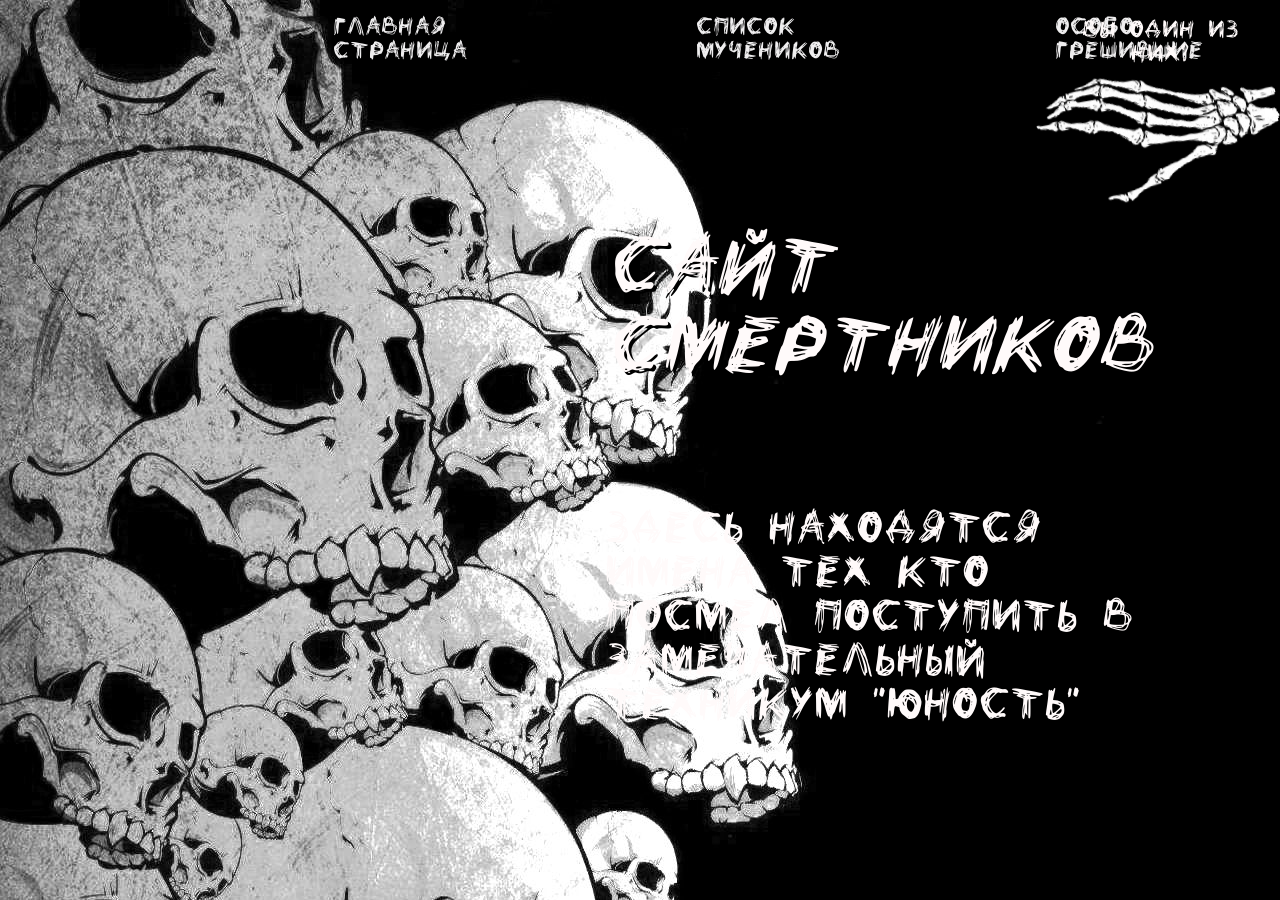
<file: index.html>
<!DOCTYPE html>
<html lang="ru">
<head>
    <meta charset="UTF-8">
    <meta name="viewport" content="width=device-width, initial-scale=1.0">
    <title>PrisonersISP2308</title>
    <link  href="style.css" rel="stylesheet"  />
</head>
<body>
    
<header class="Header">
    <div class="Togo">
        <ul>
            <li><a href="index.html">Главная страница</a></li>
            <li><a href="app.html">Список мучеников</a></li>
            <li><a href="about.html">Особо грешившие</a></li>
            <button class="BtnReg" onclick="window.location.href='auth.html'">Вы один из них?</button>
        </ul>
    </div>
</header>

<div class="MainFrame">
    <ul>
        <div class="MainName">
            <p><i>Сайт <span>смертников</span></i></p>
        </div>

        <div class="MainText">
            <p>Здесь находятся имена тех кто посмел поступить в замечательный Техникум "Юность"</p>
        </div>
    </ul>
</div>

<div class="LeftPanel">

</div>
    
<div class="RightPanel">

</div>

<div class="BackImage">
    <img src="cherepa.jpg" />
</div>

    <div class="ruka">
      <img src="ruka.png"/> 
    </div>
    
    <div class="ladoshka">
     
    </div>
</body>
</html>
</file>
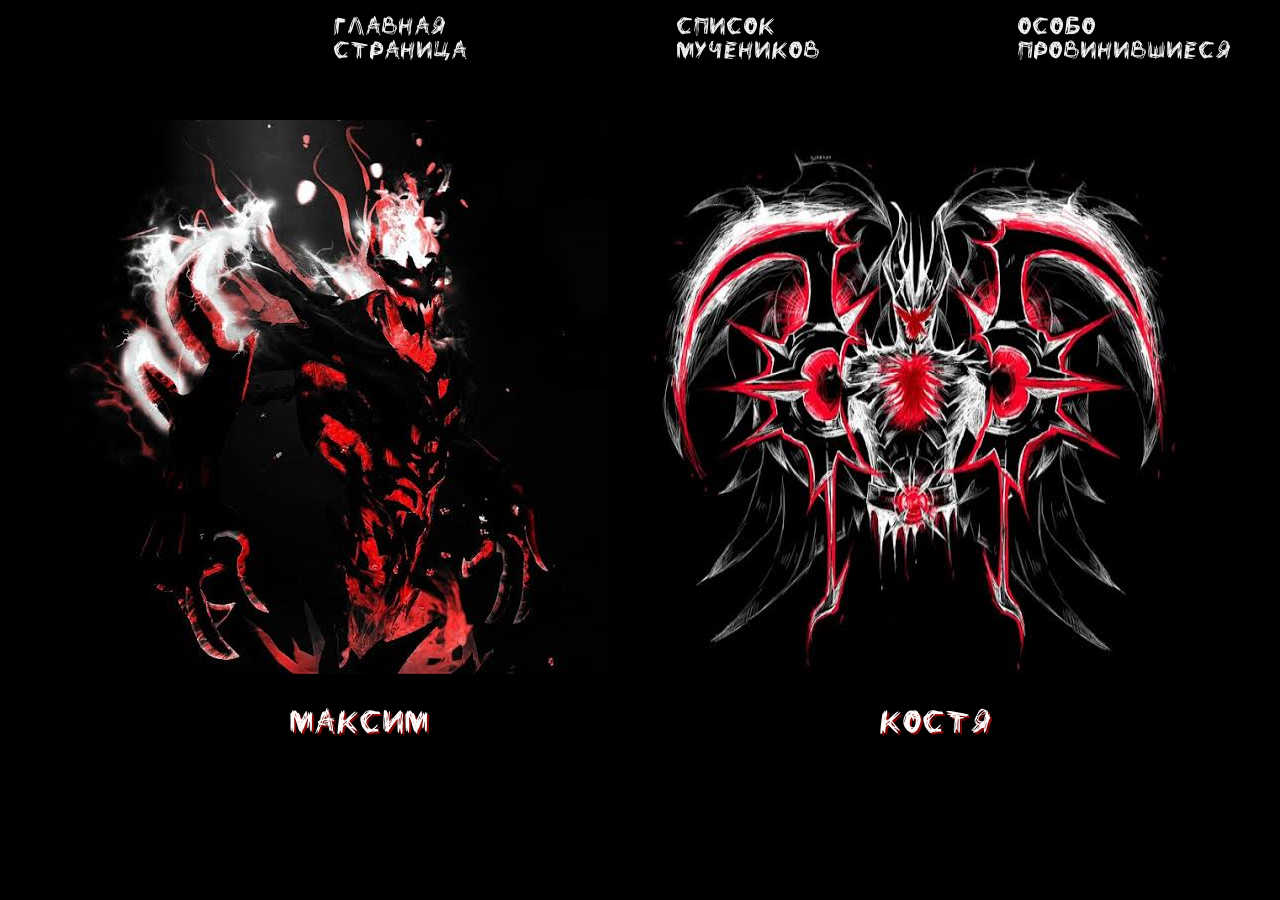
<file: about.html>
<!DOCTYPE html>
<html lang="ru">
<head>
    <meta charset="UTF-8">
    <meta name="viewport" content="width=device-width, initial-scale=1.0">
    <title>Расстреляные</title>
    <link  href="style.css" rel="stylesheet"  />
</head>
<body>

<header class="Header">
    <div class="Togo">
        <ul>
            <li><a href="index.html">Главная страница</a></li>
           <li><a href="app.html">Список мучеников</a></li>
            <li><a href="about.html">Особо провинившиеся</a></li>
        </ul>
    </div>
</header>

<div class="demons">
    <img src="sfchik.jpg"/>
    <img src="terrorb.jpg"/>
</div>

<div class="truedemons">
    <p>Максим</p>
    <p>Костя</p>
</div>
</body>
</html>
</file>
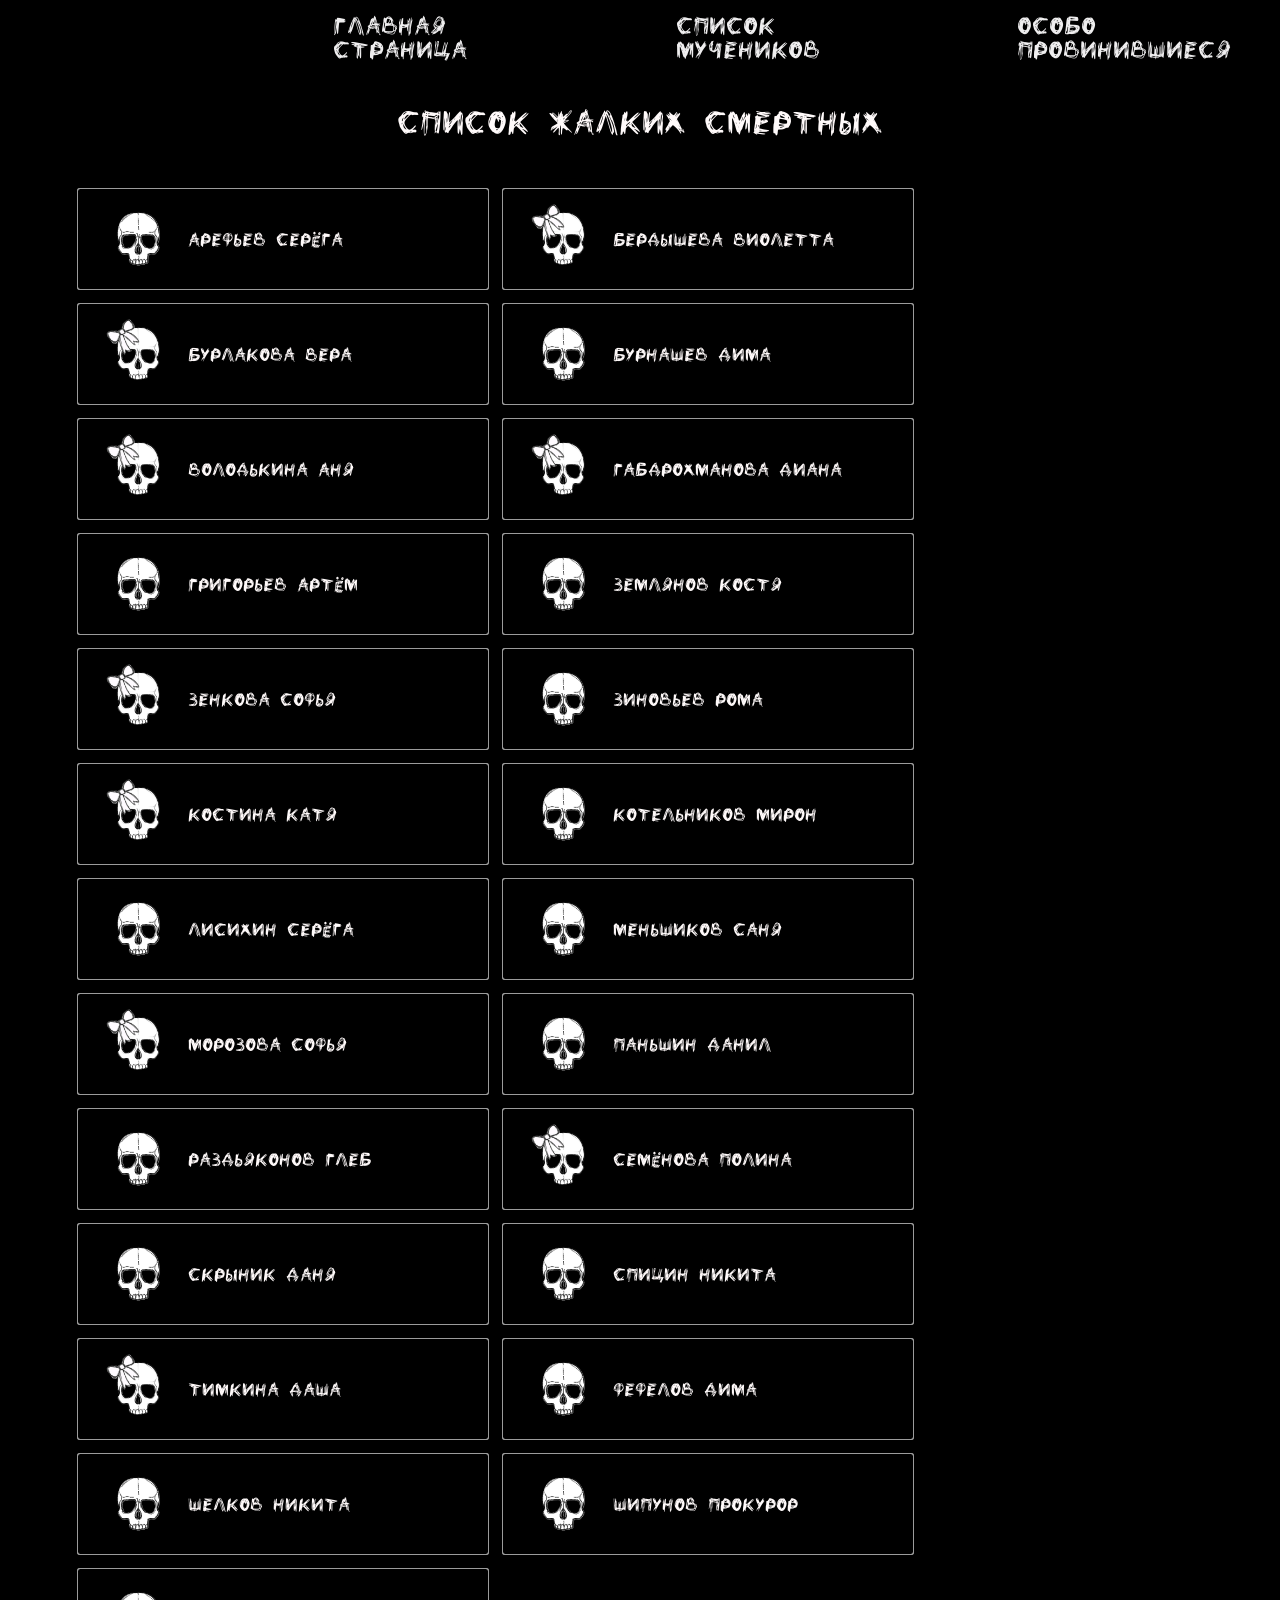
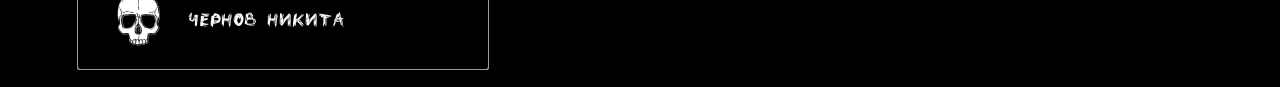
<file: app.html>
<!DOCTYPE html>
<html lang="ru">
<head>
    <meta charset="UTF-8">
    <meta name="viewport" content="width=device-width, initial-scale=1.0">
    <title>Мученики</title>
    <link  href="style.css" rel="stylesheet"  />
</head>
<body>

<header class="Header">
    <div class="Togo">
        <ul>
            <li><a href="index.html">Главная страница</a></li>
            <li><a href="app.html">Список мучеников</a></li>
            <li><a href="about.html">Особо провинившиеся</a></li>
        </ul>
    </div>
</header>
    
<div class="NameList">

    <div class="Spisok">
        <p>Список жалких смертных</p>
    </div>

    <div class="ListSmerti">
        <ul>
            <li><img src="cherepm.png"/>Арефьев Серёга</li>
            <li><img src="cherepushka.png"/>Бердышева Виолетта</li>
            <li><img src="cherepushka.png"/>Бурлакова Вера</li>
            <li><img src="cherepm.png"/>Бурнашев Дима</li>
            <li><img src="cherepushka.png"/>Володькина Аня</li>
            <li><img src="cherepushka.png"/>Габдрохманова Диана</li>
            <li><img src="cherepm.png"/>Григорьев Артём</li>
            <li><img src="cherepm.png"/>Землянов Костя</li>
            <li><img src="cherepushka.png"/>Зенкова Софья</li>
            <li><img src="cherepm.png"/>Зиновьев Рома</li>
            <li><img src="cherepushka.png"/>Костина Катя</li>
            <li><img src="cherepm.png"/>Котельников Мирон</li>
            <li><img src="cherepm.png"/>Лисихин Серёга</li>
            <li><img src="cherepm.png"/>Меньшиков Саня</li>
            <li><img src="cherepushka.png"/>Морозова Софья</li>
            <li><img src="cherepm.png"/>Паньшин Данил</li>
            <li><img src="cherepm.png"/>Раздьяконов Глеб</li>
            <li><img src="cherepushka.png"/>Семёнова Полина</li>
            <li><img src="cherepm.png"/>Скрыник Даня</li>
            <li><img src="cherepm.png"/>Спицин Никита</li>
            <li><img src="cherepushka.png"/>Тимкина Даша</li>
            <li><img src="cherepm.png"/>Фефелов Дима</li>
            <li><img src="cherepm.png"/>Шелков Никита</li>
            <li><img src="cherepm.png"/>Шипунов Прокурор</li>
            <li><img src="cherepm.png"/>Чернов Никита</li>
        </ul>
    </div>
</div>

</body>
</html>
</file>
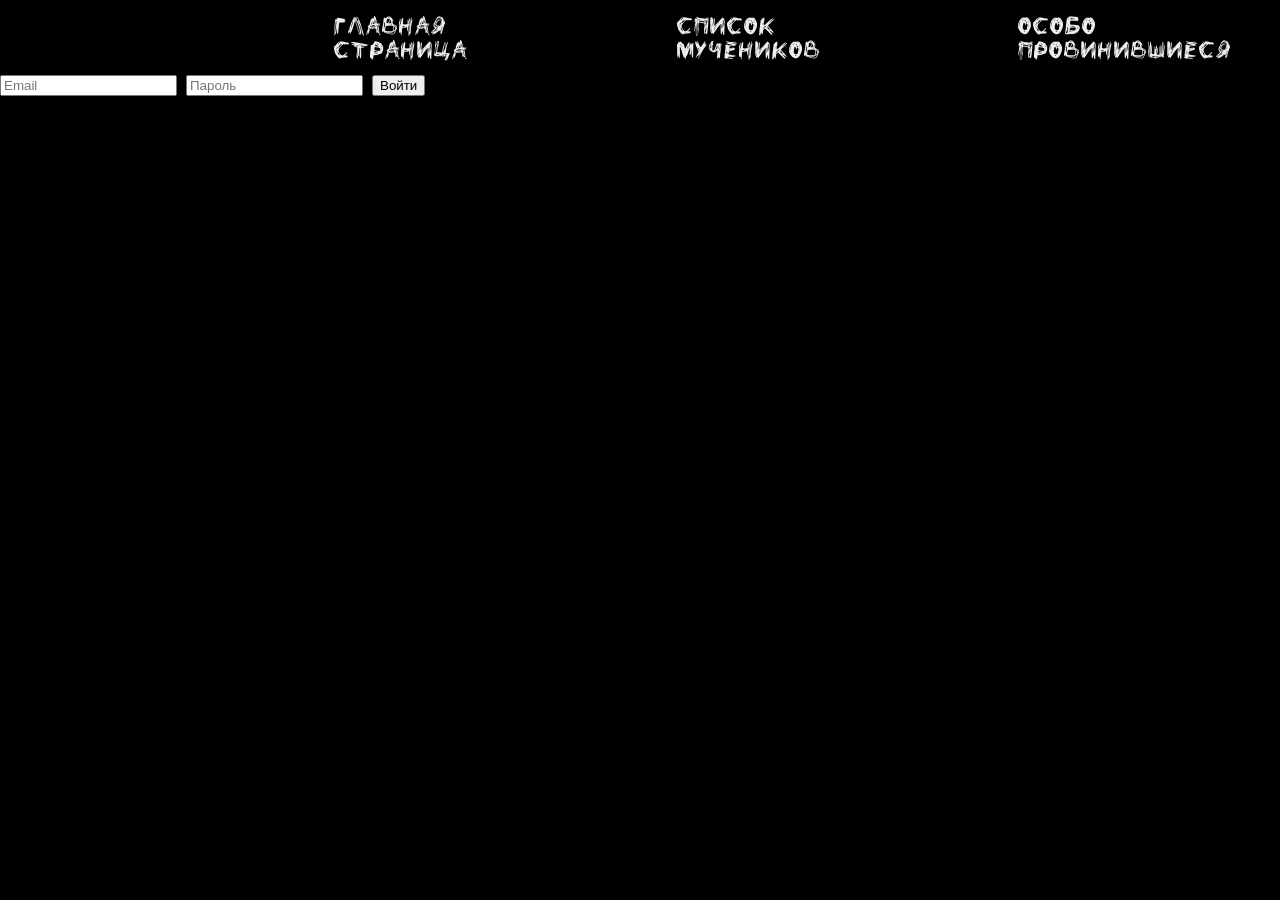
<file: auth.html>
<!DOCTYPE html>
<html lang="ru">
<head>
    <meta charset="UTF-8">
    <meta name="viewport" content="width=device-width, initial-scale=1.0">
    <title>Регистрация</title>
    <link  href="style.css" rel="stylesheet"  />
</head>
<body>

<header class="Header">
    <div class="Togo">
        <ul>
            <li><a href="index.html">Главная страница</a></li>
           <li><a href="app.html">Список мучеников</a></li>
            <li><a href="about.html">Особо провинившиеся</a></li>
        </ul>
    </div>
</header>
    
<form id="loginForm">
  <input type="email" id="email" placeholder="Email" required />
  <input type="password" id="password" placeholder="Пароль" required />
  <button type="submit">Войти</button>
</form>
<div id="message"></div>
</body>
</html>
</file>
<file: style.css>
@import url('https://fonts.googleapis.com/css2?family=JetBrains+Mono:ital,wght@0,100..800;1,100..800&family=Ponomar&family=Rubik:ital,wght@0,300..900;1,300..900&family=Tektur:wght@400..900&display=swap');
@font-face {
    font-family: 'Fontdeath';
    src: url(fontdeath.ttf) format('truetype');
    font-style: normal;
    font-weight: normal;
}

body{
    background-color: #000000;
    color: #FFFAFA;
    font-family: "Fontdeath";
    margin: 0;
    padding: 0;
}

.Header{
    display: flex; 
    justify-content: left;
    border-radius: 10px;
    height: 75px;
    font-size: large;
    padding-left: 26%;

}

.BackImage{
    z-index: -9999;
    position: fixed;
    top: 0;
}




.Registr{
    list-style: none;
    min-width: 25px;
    align-items: center;
    justify-content: center;
    display: flex;
    padding: 10px 20px; 
    border-radius: 10px;
}

.Togo{
    background-color: transparent;
    font-size: x-large;
    list-style: none;
    min-width: 50px;
    align-items: center;
    justify-content: left;
    display: flex;
    width: 100%;
    border-radius: 10px;
    position: relative;
}



.BtnReg{
    z-index: 2;
    background-color: transparent;
    font-size: x-large;
    color: #FFFAFA;             
    border: none;   
    width: 200px;
    height: 45px;
    border-radius: 15px;
    position: absolute;
    right: 20px;   
    top: 50%;
    transform: translateY(-50%);
    font-family: "fontdeath";
    animation: pulse 1.5s infinite alternate ease-in-out;
}

@keyframes pulse {
    0%{text-shadow: 0 0 3px #880808, 0 0 3px #880808, 0 0 3px #880808;}
    100%{text-shadow: 0 0 2px #EFEEEF, 0 0 2px #EFEEEF, 0 0 2px #EFEEEF;}
}

.BtnReg:hover {
    -webkit-text-stroke: 0.2px #880808; 
}

.ruka{
    z-index: 0;
    right: 0;
    top: 0;
    position: absolute;
    pointer-events: none;
    animation: ease-in-out shake 3s;
    animation-iteration-count: infinite;
    rotate: 80deg;
}
.ruka:hover{
    animation: ease-in-out shake 1s;
    animation-iteration-count: infinite;

}
@keyframes shake{
    0%{transform:translate(1px, 1px) rotate(0deg);}
    50%{transform:translate(2px, 2px) rotate(3deg);}
    100%{transform:translate(1px, 1px) rotate(0deg);}
}
.Header ul {
    display: flex;
    justify-content: left;
    padding-left: 0px;
    gap: 120px;
}

.Header ul li {
    list-style: none;
    margin: 0;
    padding: 0;
}

.MainFrame{
    display: flex;
    align-items: center;
    justify-content: right;
    height: 85vh;
    margin: 0;  
    padding-right: 10%; 
    padding-left: 45%;
}

.MainName{
    display: flex;
    align-items: center;
    justify-content: left;
    font-size: 493%;
    text-shadow: 3px 3px #000000;
}

.MainText{
    display: flex;
    align-items: center;
    justify-content: left;
    font-size: 275%;
}

.NameList{
    margin-right: 3%;
    margin-left: 3%;
}

.Spisok{
   font-size: xx-large;
   display: flex;
    align-items: center;
    justify-content: center;
}

.ListSmerti{
   font-size: large;
   display: grid;
}

.ListSmerti ul {
    display: flex;
    flex-wrap: wrap;
    gap: 15px;
}

.ListSmerti img{
    width: 100px;
    height: auto;
}

.ListSmerti ul li {
    box-shadow: 0 0 0 1px rgb(155, 155, 155), 0 0 0 1px rgb(155, 155, 155);
    border-radius: 2px;
    width: 400px;
    height: 100px;
    list-style-type: none;
    display: flex;
    justify-content: left;
    align-items: center;
    padding-left: 10px;
}

a {
    color:#EFEEEF;
    text-decoration: none;
}

a:hover{
  -webkit-text-stroke: 0.1px #ffffff; 
}

.Card{
    flex: 1;
    padding: 20px;
  background: #555555;
  min-width: 50px;
  text-align: center;
  height: 70px; 
  margin-top: 2%;
  margin-left: 1%;
  margin-right: 1%;
  display: inline-flex;
    align-items: center;
    justify-content: center; 
    border-radius: 5px;
    box-shadow: 0 0 0 1px rgb(255, 255, 255), 0 0 0 5px #5a5a5a;
}

.CardRow{
    display: flex;
    gap: 15px;
    justify-content: flex-start;
}

.demons{
    display: flex;
    justify-content: center;
    margin-top: 5vh;
}
.truedemons{
    display: flex;
    align-items: center;
    justify-content: center;
    gap: 50vh;
    font-size: xx-large;
    text-shadow: 2px 2px #880808;
}
</file>
